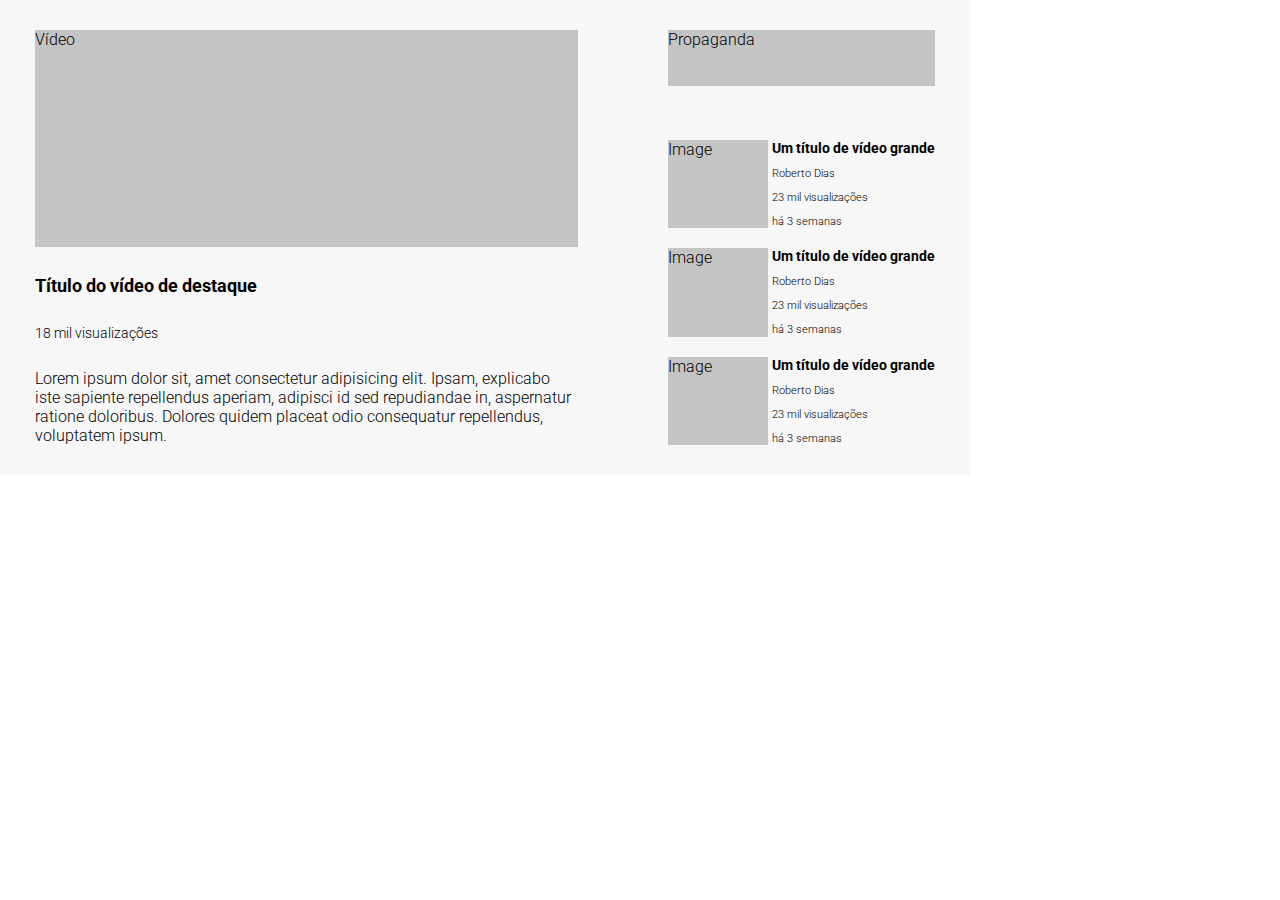
<file: resolução/index.html>
<!DOCTYPE html>
<html lang="en">
<head>
    <meta charset="UTF-8">
    <meta name="viewport" content="width=device-width, initial-scale=1.0">
    <title>Desafio HTML e CSS Avançado - Grid</title>
    <link rel="icon" type="image/x-icon" href="./src/img/favicon-32x32.png">
    <link rel="stylesheet" href="./src/css/style.css">
    <link rel="stylesheet" href="./src/css/reset.css">
</head>
<body>
    <div class="container">
        <div class="streaming">
            <div class="watching">Vídeo</div>
            <h2>Título do vídeo de destaque</h2>
            <h4>18 mil visualizações</h4>
            <p>Lorem ipsum dolor sit, amet consectetur adipisicing elit. Ipsam, explicabo iste sapiente repellendus aperiam, adipisci id sed repudiandae in, aspernatur ratione doloribus. Dolores quidem placeat odio consequatur repellendus, voluptatem ipsum.</p>
        </div>
        <div class="side">
            <div class="ads">Propaganda</div>
            <div class="related-video">
                <div class="thumb">Image</div>
                <div class="info">
                    <h3>Um título de vídeo grande</h3>
                    <h4>Roberto Dias</h4>
                    <h4>23 mil visualizações</h4>
                    <h4>há 3 semanas</h4>
                </div>
            </div>
            <div class="related-video">
                <div class="thumb">Image</div>
                <div class="info">
                    <h3>Um título de vídeo grande</h3>
                    <h4>Roberto Dias</h4>
                    <h4>23 mil visualizações</h4>
                    <h4>há 3 semanas</h4>
                </div>
            </div>
            <div class="related-video">
                <div class="thumb">Image</div>
                <div class="info">
                    <h3>Um título de vídeo grande</h3>
                    <h4>Roberto Dias</h4>
                    <h4>23 mil visualizações</h4>
                    <h4>há 3 semanas</h4>
                </div>
            </div>
        </div>
    </div>
</body>
</html>
</file>
<file: resolução/src/css/style.css>
@import url('https://fonts.googleapis.com/css2?family=Roboto:wght@300;700&display=swap');

.container {
    font-family: 'Roboto', sans-serif;
    font-weight: 300;
    padding: 30px 35px;
    width: 900px;
    height: 415px;
    background-color: #F7F7F7;
    display: grid;
    grid-template-columns: 60% auto;
    justify-content: space-between;
}

.streaming {
    display: flex;
    flex-direction: column;
    /* flex: 1; */
    justify-content: space-between;
}

.streaming h2 {
    font-size: 18px;
    font-weight: 700;
}

.streaming h4 {
    font-size: 14px;
    font-weight: 300;
}

.streaming p {
    font-size: 16px;
}

.watching {
    width: 543px;
    height: 217px;
    background-color: #C4C4C4;
}

.side {
    display: grid;
    grid-gap: 20px;
    /* grid-template-rows: repeat(auto-fill) */
}

.ads {
    width: 100%;
    height: 56px;
    background-color: #C4C4C4;
}

.related-video {
    display: flex;
    gap: 4px;
    height: 71;
}

.thumb {
    width: 100px;
    height: 100%;
    background-color: #C4C4C4;
}

.info {
    display: flex;
    flex-direction: column;
    height: 100%;
    justify-content: space-between;
}

.related-video h3 {
    font-size: 14px;
    font-weight: 700;
}

.related-video h4 {
    font-size: 11px;
    font-weight: 300;
}
</file>
